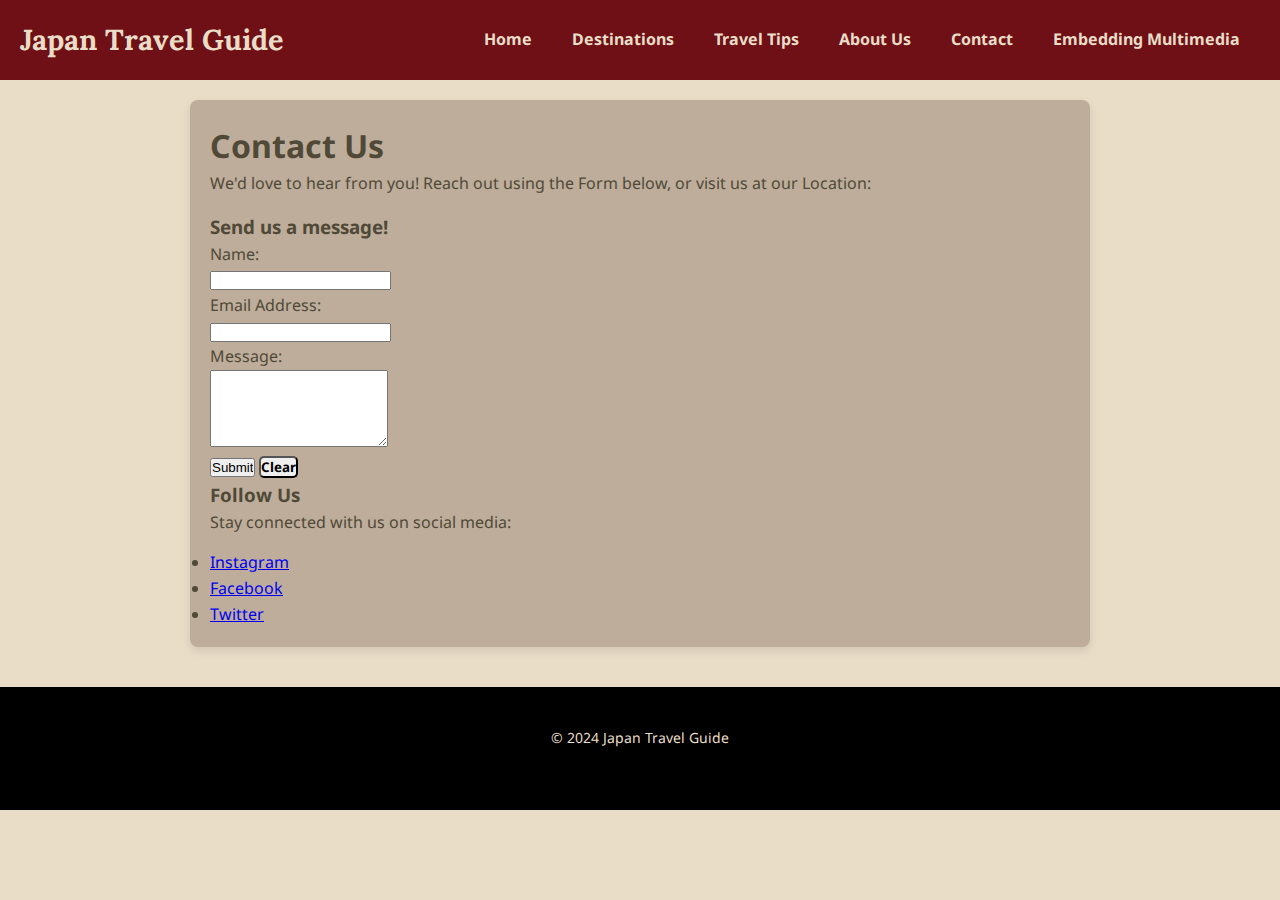
<file: contact.html>
<!DOCTYPE html>
<html lang="en">
<head>
    <meta charset="UTF-8">
    <meta name="viewport" content="width=device-width, initial-scale=1.0">
    <title>Contact Us - Japan Travel Guide</title>
    <link rel="icon" href="images/Favicon2.png" type="image/x-icon"><!-- Favicon-->
    <link href="https://fonts.googleapis.com/css2?family=Lora:ital,wght@0,400..700;1,400..700&family=Noto+Sans:ital,wght@0,100..900;1,100..900&display=swap" rel="stylesheet">
    <link rel="stylesheet" href="styles.css">
</head>
<body>
    <header>
        <h1>Japan Travel Guide</h1>
        <nav>
            <ul>
                <li><a href="index.html">Home</a></li>
                <li><a href="destinations.html">Destinations</a></li>
                <li><a href="travel.html">Travel Tips</a></li>
                <li><a href="about.html">About Us</a></li>
                <li><a href="contact.html">Contact</a></li>
                <li><a href="embed.html">Embedding Multimedia</a></li>
            </ul>
        </nav>
    </header>
    <main>
        

        <section>


            <h1>Contact Us</h1>
            <p>We'd love to hear from you! Reach out using the Form below, or visit us at our Location:</p>

            <h3>Send us a message!</h3>
            <form action="#" method="post">
                <label for="name">Name:</label><br>
                <input type="text" id="name" name="name" aria-label="Name" required><br>
            
                <label for="email">Email Address:</label><br>
                <input type="email" id="email" name="email" aria-label="Email Address" required><br>
            
                <label for="message">Message:</label><br>
                <textarea id="message" name="message" rows="5" aria-label="Message" required></textarea><br>
            
                <input type="submit" value="Submit" aria-label="Submit Form">
                <button type="button" onclick="clearForm()">Clear</button>
            </form>
            
            <h3>Follow Us</h3>
            <p>Stay connected with us on social media:</p>
            <ul>
                <li><a href="https://www.instagram.com/japantravelguide2024/" target="_blank">Instagram</a></li>
                <li><a href="https://www.facebook.com/japantravelguide2024/" target="_blank">Facebook</a></li>
                <li><a href="https://www.twitter.com/japantravelguide2024/" target="_blank">Twitter</a></li>
            </ul>
            
        </section>
    </main>

    <footer>
        <p>&copy; 2024 Japan Travel Guide</p>
    </footer>

</body>

</html>
</file>
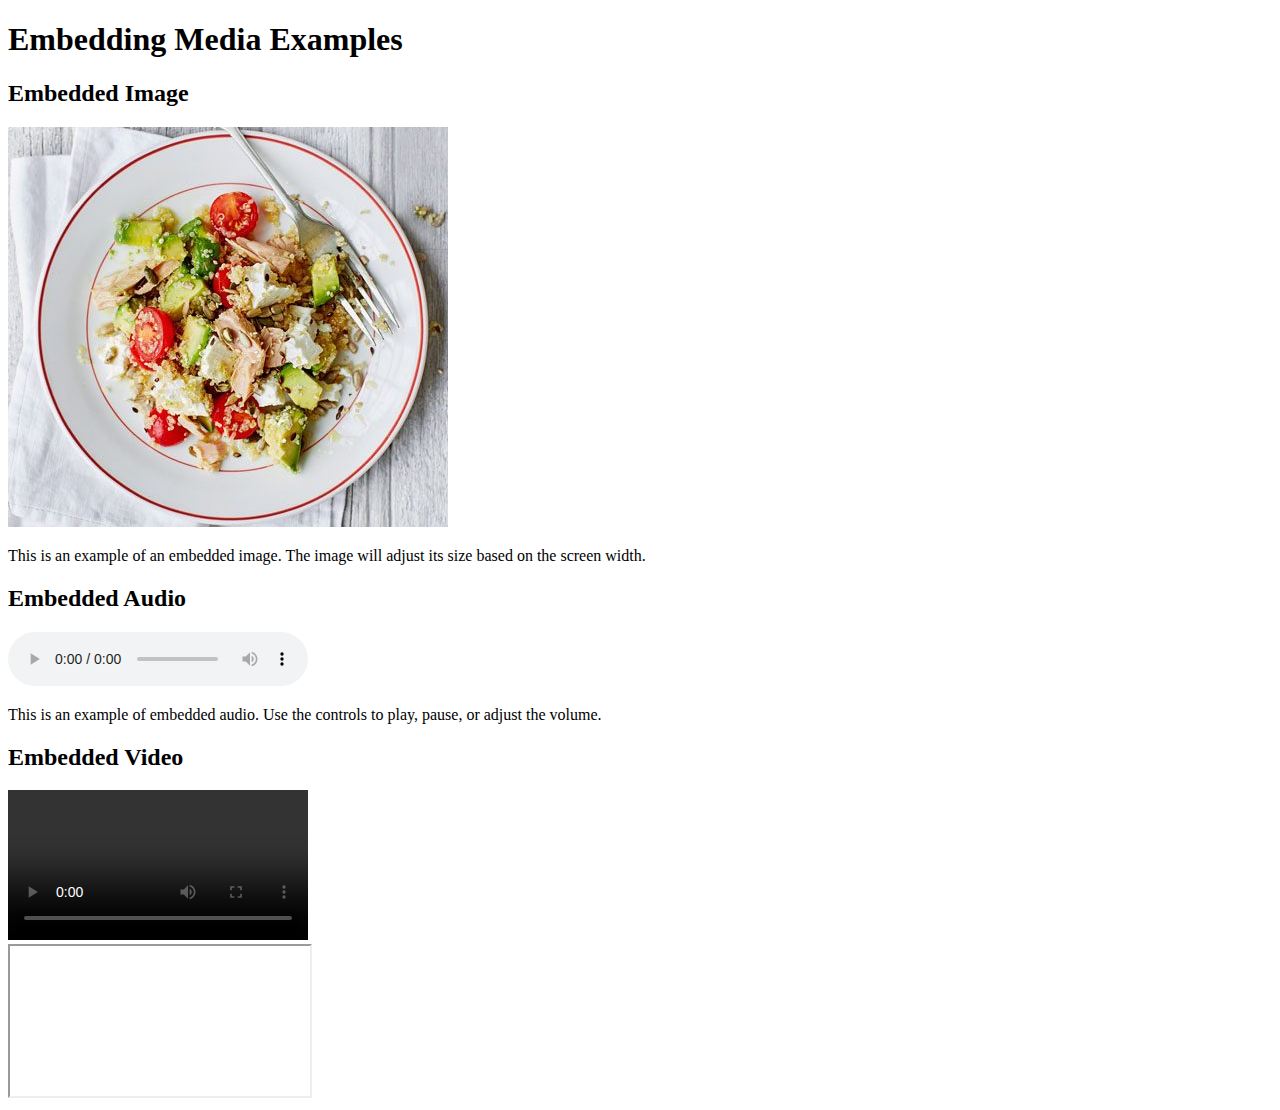
<file: embed.html>
<!DOCTYPE html>
<html lang="en">
<head>
    <meta charset="UTF-8">
    <meta name="viewport" content="width=device-width, initial-scale=1.0">
    <title>Embedding Media Examples</title>
</head>
<body>

    <h1>Embedding Media Examples</h1>

    <!-- Image Embedding -->
    <div class="media-container">
        <h2>Embedded Image</h2>
        <img src="images/quinoa-salad.jpg"  alt="A fresh salad with quinoa, cherry tomatoes, and spinach." class="responsive">
        <p>This is an example of an embedded image. The image will adjust its size based on the screen width.</p>
    </div>

    <!-- Audio Embedding -->
    <div class="media-container">
        <h2>Embedded Audio</h2>
        <audio controls>
            <source src="https://www.soundhelix.com/examples/mp3/SoundHelix-Song-1.mp3" type="audio/mpeg">
            Your browser does not support the audio element.
        </audio>
        <p>This is an example of embedded audio. Use the controls to play, pause, or adjust the volume.</p>
    </div>

    <!-- Video Embedding -->
    <div class="media-container">
        <h2>Embedded Video</h2>

        <video controls>
            <iframe width="560" height="315" src="https://www.youtube.com/embed/lzIudok713k?si=tYr5QQjWTSIubHGH" title="YouTube video player" frameborder="0" allow="accelerometer; autoplay; clipboard-write; encrypted-media; gyroscope; picture-in-picture; web-share" referrerpolicy="strict-origin-when-cross-origin" allowfullscreen></iframe>
        <p>This is an example of embedded video. Use the controls to play, pause, or adjust the volume.</p>
    </div>

 <!-- Map Container for CSS Styling -->
 <iframe
 src="https://www.google.com/maps/embed?pb=!1m18!1m12!1m3!1d3241.753410228952!2d139.7021636!3d35.6584466!2m3!1f0!2f0!3f0!3m2!1i1024!2i768!4f13.1!3m3!1m2!1s0x60188b6825f61ae1%3A0x6ff47ee61e522473!2sShibuya%20Sky!5e0!3m2!1sen!2suk!4v1730805013819!5m2!1sen!2suk"  
 allowfullscreen="" 
 loading="lazy" ></iframe>


</body>
</html>
</file>
<file: styles.css>
/* General Reset */
* {
  margin: 0;
  padding: 0;
  box-sizing: border-box;
}

/* Body */
body {
  font-family: 'Noto Sans', sans-serif;
  line-height: 1.6;
  background-color: #E9DDC8; 
  color: #504937; 
}

.subscribe-button {
  background-color: #6E1015; 
  color: #E9DDC8; 
  padding: 10px 20px;
  border: none;
  border-radius: 5px;
  text-decoration: none;
  font-weight: bold;
  cursor: pointer;
  transition: background-color 0.3s;
  margin-left: 20px;
}

.subscribe-button:hover {
  background-color: #BDAD9A; 
  color: #000; 
}

/* Base Button Styles */
button {
  font-family: 'Noto Sans', sans-serif;
  font-weight: bold;
  border-radius: 5px;
  cursor: pointer;
  transition: all 0.3s ease;
}

/* Primary Button */
button.primary {
  background-color: #6E1015;
  color: #E9DDC8;
  border: none;
  padding: 10px 20px;
  font-size: 1em;
  box-shadow: 0 2px 4px rgba(0, 0, 0, 0.2);
}
button.primary:hover {
  background-color: #BDAD9A;
  color: #000;
  transform: scale(1.05);
}
button.primary:active {
  background-color: #504937;
  box-shadow: none;
}
button.primary:disabled {
  background-color: #D3C6B4;
  color: #A89E8C;
  cursor: not-allowed;
}

/* Secondary Button */
button.secondary {
  background-color: #E9DDC8;
  color: #6E1015;
  border: 1px solid #6E1015;
  padding: 8px 16px;
  font-size: 0.9em;
}
button.secondary:hover {
  background-color: #6E1015;
  color: #E9DDC8;
}
button.secondary:active {
  background-color: #504937;
}

/* Disabled Button */
button.disabled {
  background-color: #D3C6B4;
  color: #A89E8C;
  cursor: not-allowed;
  opacity: 0.6;
}

/* Focus State */
button:focus {
  outline: 2px dashed #BDAD9A;
  outline-offset: 3px;
}

/* Header */
header {
  background-color: #6E1015; 
  color: #E9DDC8; 
  padding: 15px 20px;
  display: flex;
  justify-content: space-between;
  align-items: center;
  height: 80px;
}

header h1 {
  font-family: 'Lora', serif;
  font-size: 1.8em;
  color: #E9DDC8;
}

/* Logo and Title Container */
.logo-title {
  display: flex;
  align-items: center;
  gap: 10px; 
}

/* Logo Image */
.logo-image {
  width: 80px; 
  height: auto;
  max-height: 100%;
  object-fit: contain;
}

/* Title Link */
.title-link {
  text-decoration: none;
  color: inherit; 
  font-family:  'Lora', serif;
}

/* Logo Link */
.logo-link {
  display: inline-block;
}

/* Navigation */
nav ul {
  list-style: none;
  display: flex;
  justify-content: center;
  padding: 0;
}

nav ul li {
  margin: 0 20px;
}

nav ul li a {
  color: #E9DDC8; 
  text-decoration: none;
  font-weight: bold;
  transition: color 0.3s, text-decoration 0.3s; /* underline */
}

/* Hover State */
nav ul li a:hover {
  color: #BDAD9A; 
  text-decoration: underline; /* Underline on hover */
}

/* Active State */
nav ul li a.active {
  color: #BDAD9A;  
  text-decoration: underline; /* underlined on active link */
}

/* General Hero Section */
.hero {
  display: none; 
}

/* Hero Section for Home Page */
body.home .hero {
  display: flex;
  position: relative;
  text-align: center;
  padding: 50px 20px;
  background: url('images/hero.jpg') no-repeat center center;
  background-size: cover; 
  color: #E9DDC8;
  height: 75vh; 
  justify-content: center;
  align-items: center;
  overflow: hidden;
}

/* Overlay for better text visibility */
body.home .hero::before {
  content: "";
  position: absolute;
  top: 0;
  left: 0;
  width: 100%;
  height: 100%;
  background: rgba(0, 0, 0, 0.7); 
  z-index: 1;
}

body.home .hero-content {
  position: relative;
  z-index: 2; 
  color: #E9DDC8; 
  padding: 0 20px; 
}

body.home .hero h2 {
  font-size: 3em; /* Increase font size to make the text more visible */
  margin-bottom: 20px;
  font-weight: bold;
  color: #BDAD9A;
}

 
body.home .hero p {
  font-size: 1.4em; 
  margin: 15px 0;
  text-shadow: 2px 2px 4px rgba(0, 0, 0, 0.7); 
}

.social-proof {
  margin-top: 20px;
  font-size: 1.2em;
  color: #E9DDC8;
}

.star-rating {
  color: gold;
  font-size: 1.5em;
  display: inline-block;
  margin-left: 5px;
}

body.home .hero .cta-button {
  margin-top: 20px;
  background-color: #6E1015; 
  color: #E9DDC8;
  padding: 12px 25px;
  text-decoration: none;
  border-radius: 5px;
  font-weight: bold;
}

body.home .hero .cta-button:hover {
  background-color: #504937;
  color: #E9DDC8;
}

/* Secondary Hero Section for all other pages */
.secondary-hero {
  background-color: #BDAD9A; 
  color: #504937; 
  padding: 50px 20px;
  text-align: center;
  border-bottom: 2px solid #6E1015; 
}

.secondary-hero h2 {
  font-size: 2.5em; 
  margin-bottom: 20px; 
  font-weight: bold;
  color: #6E1015; 
}

.secondary-hero p {
  font-size: 1.4em; 
  margin-bottom: 20px; 
  color: #504937; 
}


/* Section Styling */
section {
  padding: 20px;
  margin: 20px auto;
  max-width: 900px;
  background-color: #BDAD9A; 
  border-radius: 8px;
  box-shadow: 0 4px 8px rgba(0, 0, 0, 0.1);
}

h2 {
  font-family: 'Lora', serif;
  font-size: 1.6em;
  margin-bottom: 10px;
  color: #6E1015; 
}

p {
  margin-bottom: 15px;
}

/* Cards List */
.card-list {
  display: grid;
  grid-template-columns: repeat(auto-fit, minmax(200px, 1fr));
  gap: 15px;
  list-style: none;
}

.card {
  background-color: #E9DDC8; 
  color: #504937; 
  padding: 10px;
  text-align: center;
  border-radius: 5px;
  box-shadow: 0 2px 4px rgba(0, 0, 0, 0.1);
  font-weight: bold;
}

.card:hover {
  background-color: #6E1015; 
  color: #E9DDC8;
}

.hero {
  background-color: #BDAD9A; 
  color: #504937; 
  text-align: center;
  padding: 20px 15px;
  border-bottom: 2px solid #6E1015;
}

/* Video Styles */
video {
  max-width: 100%;
  border-radius: 8px;
  margin-top: 20px;
  box-shadow: 0px 4px 6px rgba(0, 0, 0, 0.1); 
}

/* Audio Player Section Styling */
.audio-container {
  display: flex;
  justify-content: center;
  margin-top: 20px;
}

audio {
  width: 100%;
  max-width: 400px;
  border: 2px solid #6E1015;
  border-radius: 8px;
  box-shadow: 0px 4px 6px rgba(0, 0, 0, 0.2);
}

/* Styling for the map container*/
.map-container {
  margin: 20px auto;
  padding: 10px;
  width: 80%;
  max-width: 800px;
  height: 450px;
  border: 2px solid #6E1015; 
  border-radius: 8px;
  overflow: hidden;
  box-shadow: 0px 4px 8px rgba(0, 0, 0, 0.2);
}

/* Styling for the iframe inside the container */
.map-container iframe {
  width: 100%;
  height: 100%;
  border: none;
}

/* Destination Section Styling */
.destination {
  display: flex;
  align-items: center;
  margin: 20px 0;
}

.destination-image {
  width: 300px;
  height: auto;
  border-radius: 8px;
  margin-right: 20px;
  box-shadow: 0px 4px 8px rgba(0, 0, 0, 0.2);
}

.destination p {
  flex: 1;
  color: #504937;
  font-size: 1.1em;
}

h2 {
  color: #6E1015; 
  margin-bottom: 10px;
}

/* Content Block Styling */
.content-block {
  display: flex;
  align-items: center;
  margin: 20px 0;
}

.content-image {
  width: 300px;
  height: auto;
  border-radius: 8px;
  margin-right: 20px;
  box-shadow: 0px 4px 8px rgba(0, 0, 0, 0.2);
}

.content-block p {
  flex: 1;
  color: #504937;
  font-size: 1.1em;
}

h2 {
  color: #6E1015; /* Dark Red */
  margin-bottom: 10px;
}

/* Responsive Adjustments */
@media (max-width: 768px) {
  .content-block {
      flex-direction: column;
      text-align: center;
  }

  .content-image {
      margin: 0 auto 15px;
  }
}

/* Responsive Adjustments */
@media (max-width: 768px) {
  .destination {
      flex-direction: column;
      text-align: center;
  }

  .destination-image {
      margin: 0 auto 15px;
  }
}

/* About Us Page Styling */

/* Team Section */
.logo {
  display: flex;
  align-items: center;
  margin: 20px 0;
}

.logo {
  width: 300px;
  height: auto;
  border-radius: 8px;
  margin-right: 20px;
  box-shadow: 0px 4px 8px rgba(0, 0, 0, 0.2);
}

.logo p {
  flex: 1;
  color: #504937;
  font-size: 1.1em;
}

/* Why Us List */
.why-us-list {
  list-style-type: disc;
  margin: 20px 0 20px 40px;
  color: #504937;
}

.why-us-list li {
  margin: 10px 0;
}

/* Call-to-Action Button */
.cta-button {
  display: inline-block;
  padding: 10px 20px;
  background-color: #6E1015;
  color: #E9DDC8;
  text-decoration: none;
  border-radius: 5px;
  font-weight: bold;
  box-shadow: 0px 4px 6px rgba(0, 0, 0, 0.3);
}

.cta-button:hover {
  background-color: #BDAD9A;
  color: #000000;
  transform: scale(1.05);
}

/* Responsive Adjustments */
@media (max-width: 768px) {
  .team-section {
      flex-direction: column;
      text-align: center;
  }

  .team-photo {
      margin: 0 auto 15px;
  }
}

/* Contact Form Styling */
.contact-form {
  display: flex;
  flex-direction: column;
  width: 100%;
  max-width: 600px;
  margin: 20px auto;
  padding: 20px;
  background-color: #E9DDC8;
  border-radius: 8px;
  box-shadow: 0px 4px 8px rgba(0, 0, 0, 0.2);
}

.contact-form label {
  margin-top: 10px;
  font-size: 1em;
  color: #504937;
}

.contact-form input,
.contact-form textarea {
  width: 100%;
  margin-top: 5px;
  padding: 10px;
  border: 1px solid #BDAD9A;
  border-radius: 5px;
  font-size: 1em;
}

.contact-form input:focus,
.contact-form textarea:focus {
  border-color: #6E1015;
  outline: none;
}

/* Submit Button Specific Styles */
.contact-form input[type="submit"] {
  background-color: #6E1015; 
  color: #E9DDC8; 
  padding: 12px 25px;
  border: none;
  border-radius: 5px;
  font-weight: bold;
  cursor: pointer;
  transition: background-color 0.3s ease;
  margin-top: 20px; 
}

.contact-form input[type="submit"]:hover {
  background-color: #BDAD9A; 
  color: #000; 
}

.contact-form input[type="submit"]:disabled {
  background-color: #D3C6B4; 
  color: #A89E8C; 
  cursor: not-allowed;
}

.contact-form input[type="submit"]:focus {
  outline: 2px dashed #BDAD9A;
  outline-offset: 4px;
}

/* Footer Styles */
footer {
  background-color: #000000; 
  color: #E9DDC8; 
  padding: 40px 20px;
  text-align: center;
  margin-top: 40px; 
}

footer p {
  margin-bottom: 20px;
  font-size: 14px;
  font-weight: normal;
}

footer .social-media {
  list-style-type: none;
  padding: 0;
  display: flex;
  justify-content: center;
  gap: 20px;
}

footer .social-media li a {
  color: #E9DDC8; 
  text-decoration: none;
  font-size: 16px;
  display: flex;
  align-items: center;
}

footer .social-media li a:hover {
  color: #6E1015; 
}

footer .social-media li a img {
  width: 20px; 
  height: 20px;
  margin-right: 8px; 
}

/* Contact Us Button */
footer .contact-us-button {
  display: inline-block;
  margin-top: 20px;
  background-color: #6E1015; 
  color: #E9DDC8; 
  padding: 10px 20px;
  text-decoration: none;
  font-weight: bold;
  border-radius: 5px;
  transition: background-color 0.3s ease;
}

footer .contact-us-button:hover {
  background-color: #BDAD9A; 
}

footer .back-to-top {
  display: inline-block;
  color: #E9DDC8;
  text-decoration: none;
  margin-top: 20px;
  font-weight: bold;
}

footer .back-to-top:hover {
  color: #6E1015; 
}

footer .back-to-top:focus {
  outline: 2px dashed #BDAD9A; 
  outline-offset: 4px;
}

/* Mobile Responsive */
@media (max-width: 768px) {
  footer .social-media {
      flex-direction: column;
      text-align: center;
  }

  footer .social-media li a {
      margin-bottom: 10px;
  }
}
</file>
